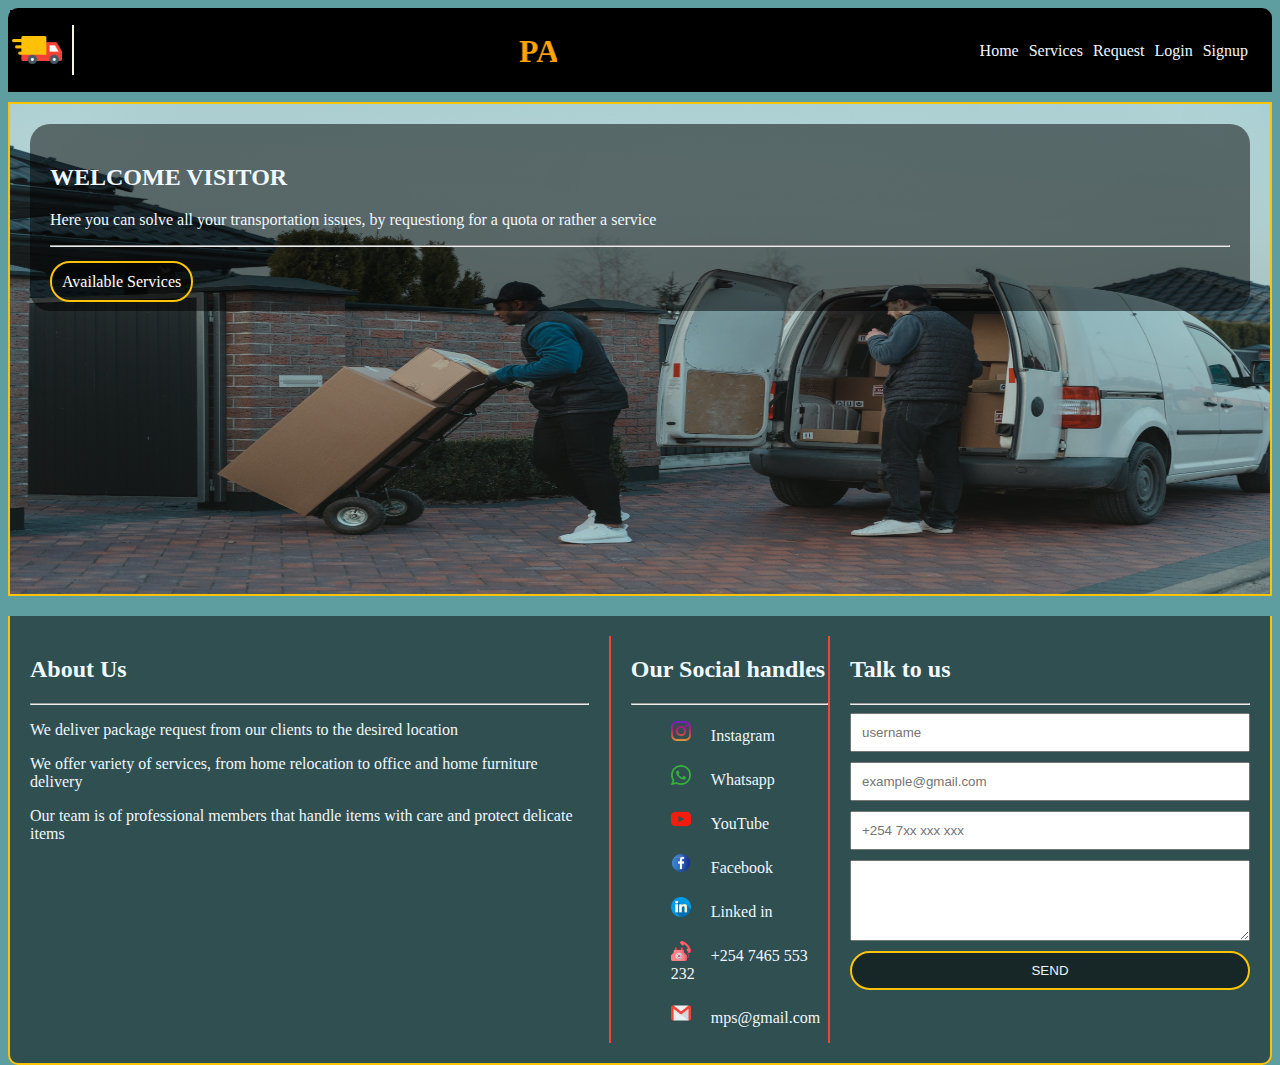
<file: index.html>
<!DOCTYPE html>
<html lang="en">
<head>
    <meta charset="UTF-8">
    <meta http-equiv="X-UA-Compatible" content="IE=edge">
    <meta name="viewport" content="width=device-width, initial-scale=1.0">
    <title>HOME | MPS</title>
    <!-- external css file -->
    <link rel="stylesheet" href="assets/css/style.css" />
    <!-- //external css file -->
</head>
<body>
    <!-- top navigation bar -->
    <div class="navigation">
        <!-- logo -->
        <div class="logo">
            <img src="assets/images/logo.png" alt="logo" width="50px" height="50px" />
            <marquee><h1>Packers & Movers System</h1></marquee>
        </div>
        <!-- logo -->

        <!-- navigation links -->
        <div class="links">
            <ul>
                <a href="index.html"><li>Home</li></a>
                <a href="services.html"><li>Services</li></a>
                <a href="requests.html"><li>Request</li></a>
                <a href="login.html"><li>Login</li></a>
                <a href="signup.html"><li>Signup</li></a>
            </ul>
        </div>
        <!-- //navigation links -->

    </div>
    <!-- //top navigation bar -->

    <!-- home section -->
    <div class="home">
        <div class="welcome-message">
            <h2>Welcome Visitor</h2>
            <p>Here you can solve all your transportation issues, by requestiong for a quota or rather a service</p>
            <hr>
            <br>
            <a href="" class="available-services">Available Services </a>
        </div>
    </div>
    <!-- //home section -->

    <!-- footer section -->
   <div class="footer">
    <!-- about -->
    <div class="about">
        <h2>About Us</h2>
        <hr>
        <p>We deliver package request from our clients to the desired location</p>
        <p>We offer variety of services, from home relocation to office and home furniture delivery</p>
        <p>Our team is of professional members that handle items with care and protect delicate items</p>
    </div>
    <!-- end of about -->

    <!-- social handles -->
    <div class="social-handles">
        <h2>Our Social handles</h2>
        <hr>
        <ul>
            <a href=""><li><img src="assets/images/icons/instagram.png" width="20px" height="20px">Instagram</li></a>
            <a href=""><li><img  src="assets/images/icons/whatsapp.png" width="20px" height="20px">Whatsapp</li></a>
            <a href=""><li><img  src="assets/images/icons/youtube.png" width="20px" height="20px">YouTube</li></a>
            <a href=""><li><img  src="assets/images/icons/facebook.png" width="20px" height="20px">Facebook</li></a>
            <a href=""><li><img  src="assets/images/icons/linkedin.png" width="20px" height="20px">Linked in</li></a>
            <a href=""><li><img  src="assets/images/icons/call.png" width="20px" height="20px">+254 7465 553 232</li></a>
            <a href=""><li><img  src="assets/images/icons/gmail.png" width="20px" height="20px">mps@gmail.com</li></a>
        </ul>
    </div>
    <!-- //social handles -->

    <!-- contact us -->
    <div class="contact">
        <h2>Talk to us</h2>
        <hr>
        <form>
            <input type="text" placeholder="username">
            <input type="email" placeholder="example@gmail.com"/>
            <input type="text" placeholder="+254 7xx xxx xxx" />
            <textarea rows="5"></textarea>
            <input class="submit-btn" type="submit" value="SEND" />
        </form>
    </div>
    <!-- end of contact -->
   </div>
    <!-- //footer section -->
    
</body>
</html>
</file>
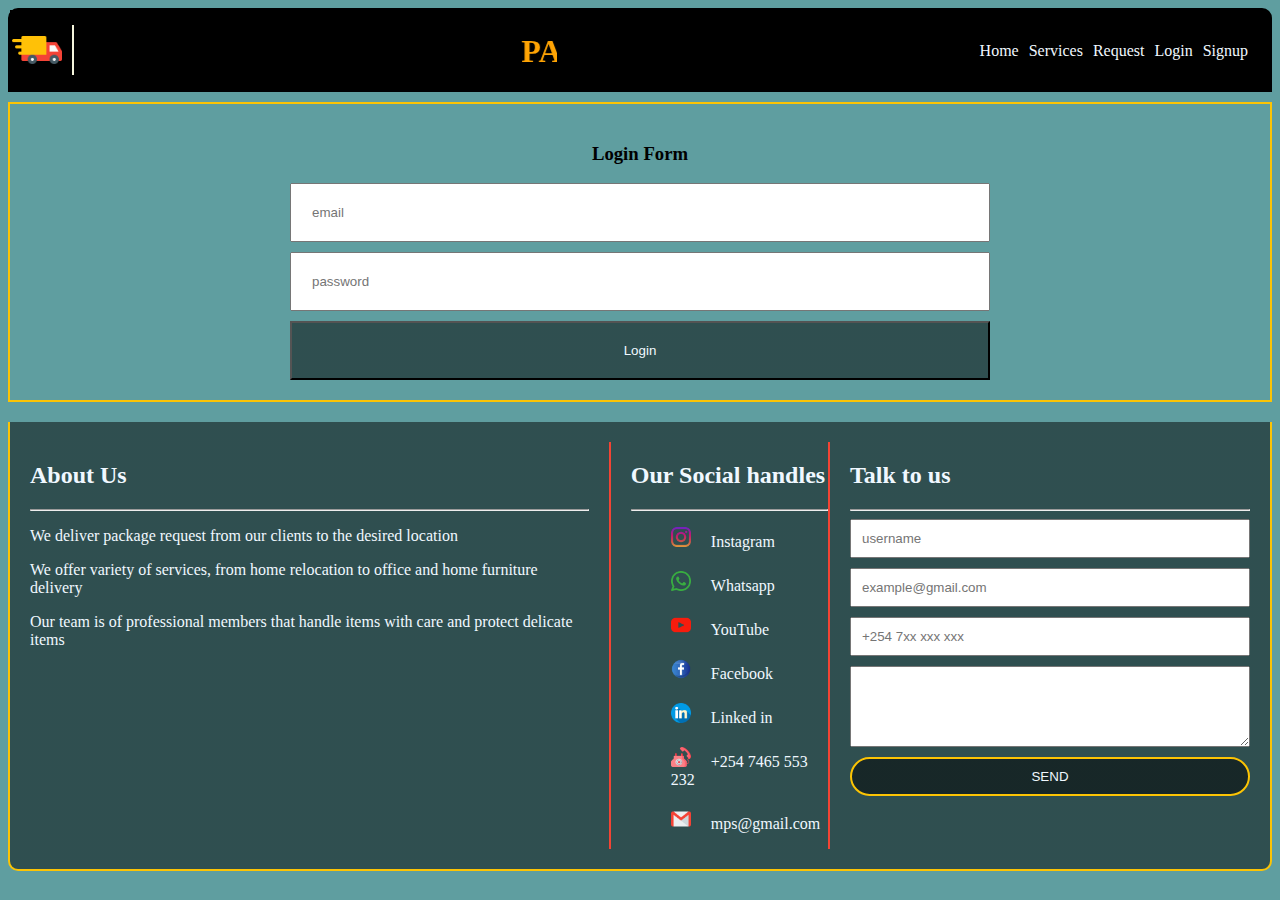
<file: login.html>
<!DOCTYPE html>
<html lang="en">
<head>
    <meta charset="UTF-8">
    <meta http-equiv="X-UA-Compatible" content="IE=edge">
    <meta name="viewport" content="width=device-width, initial-scale=1.0">
    <title>HOME | MPS</title>
    <!-- external css file -->
    <link rel="stylesheet" href="assets/css/style.css" />
    <!-- //external css file -->
</head>
<body>
    <!-- top navigation bar -->
    <div class="navigation">
        <!-- logo -->
        <div class="logo">
            <img src="assets/images/logo.png" alt="logo" width="50px" height="50px" />
            <marquee><h1>Packers & Movers System</h1></marquee>
        </div>
        <!-- logo -->

        <!-- navigation links -->
        <div class="links">
            <ul>
                <a href="index.html"><li>Home</li></a>
                <a href="services.html"><li>Services</li></a>
                <a href="requests.html"><li>Request</li></a>
                <a href="login.html"><li>Login</li></a>
                <a href="signup.html"><li>Signup</li></a>
            </ul>
        </div>
        <!-- //navigation links -->

    </div>
    <!-- //top navigation bar -->

    <!-- request form -->
    <div class="request">
        <h3>Login Form</h3>
        <form class="request-form">
            <input placeholder="email" type="text"/>
            <input placeholder="password" type="password"/>
            <input class="request-btn" type="submit" value="Login" />
        </form>
    </div>
    <!-- //request form -->
    <!-- footer section -->
   <div class="footer">
    <!-- about -->
    <div class="about">
        <h2>About Us</h2>
        <hr>
        <p>We deliver package request from our clients to the desired location</p>
        <p>We offer variety of services, from home relocation to office and home furniture delivery</p>
        <p>Our team is of professional members that handle items with care and protect delicate items</p>
    </div>
    <!-- end of about -->

    <!-- social handles -->
    <div class="social-handles">
        <h2>Our Social handles</h2>
        <hr>
        <ul>
            <a href=""><li><img src="assets/images/icons/instagram.png" width="20px" height="20px">Instagram</li></a>
            <a href=""><li><img  src="assets/images/icons/whatsapp.png" width="20px" height="20px">Whatsapp</li></a>
            <a href=""><li><img  src="assets/images/icons/youtube.png" width="20px" height="20px">YouTube</li></a>
            <a href=""><li><img  src="assets/images/icons/facebook.png" width="20px" height="20px">Facebook</li></a>
            <a href=""><li><img  src="assets/images/icons/linkedin.png" width="20px" height="20px">Linked in</li></a>
            <a href=""><li><img  src="assets/images/icons/call.png" width="20px" height="20px">+254 7465 553 232</li></a>
            <a href=""><li><img  src="assets/images/icons/gmail.png" width="20px" height="20px">mps@gmail.com</li></a>
        </ul>
    </div>
    <!-- //social handles -->

    <!-- contact us -->
    <div class="contact">
        <h2>Talk to us</h2>
        <hr>
        <form>
            <input type="text" placeholder="username">
            <input type="email" placeholder="example@gmail.com"/>
            <input type="text" placeholder="+254 7xx xxx xxx" />
            <textarea rows="5"></textarea>
            <input class="submit-btn" type="submit" value="SEND" />
        </form>
    </div>
    <!-- end of contact -->
   </div>
    <!-- //footer section -->
    
</body>
</html>
</file>
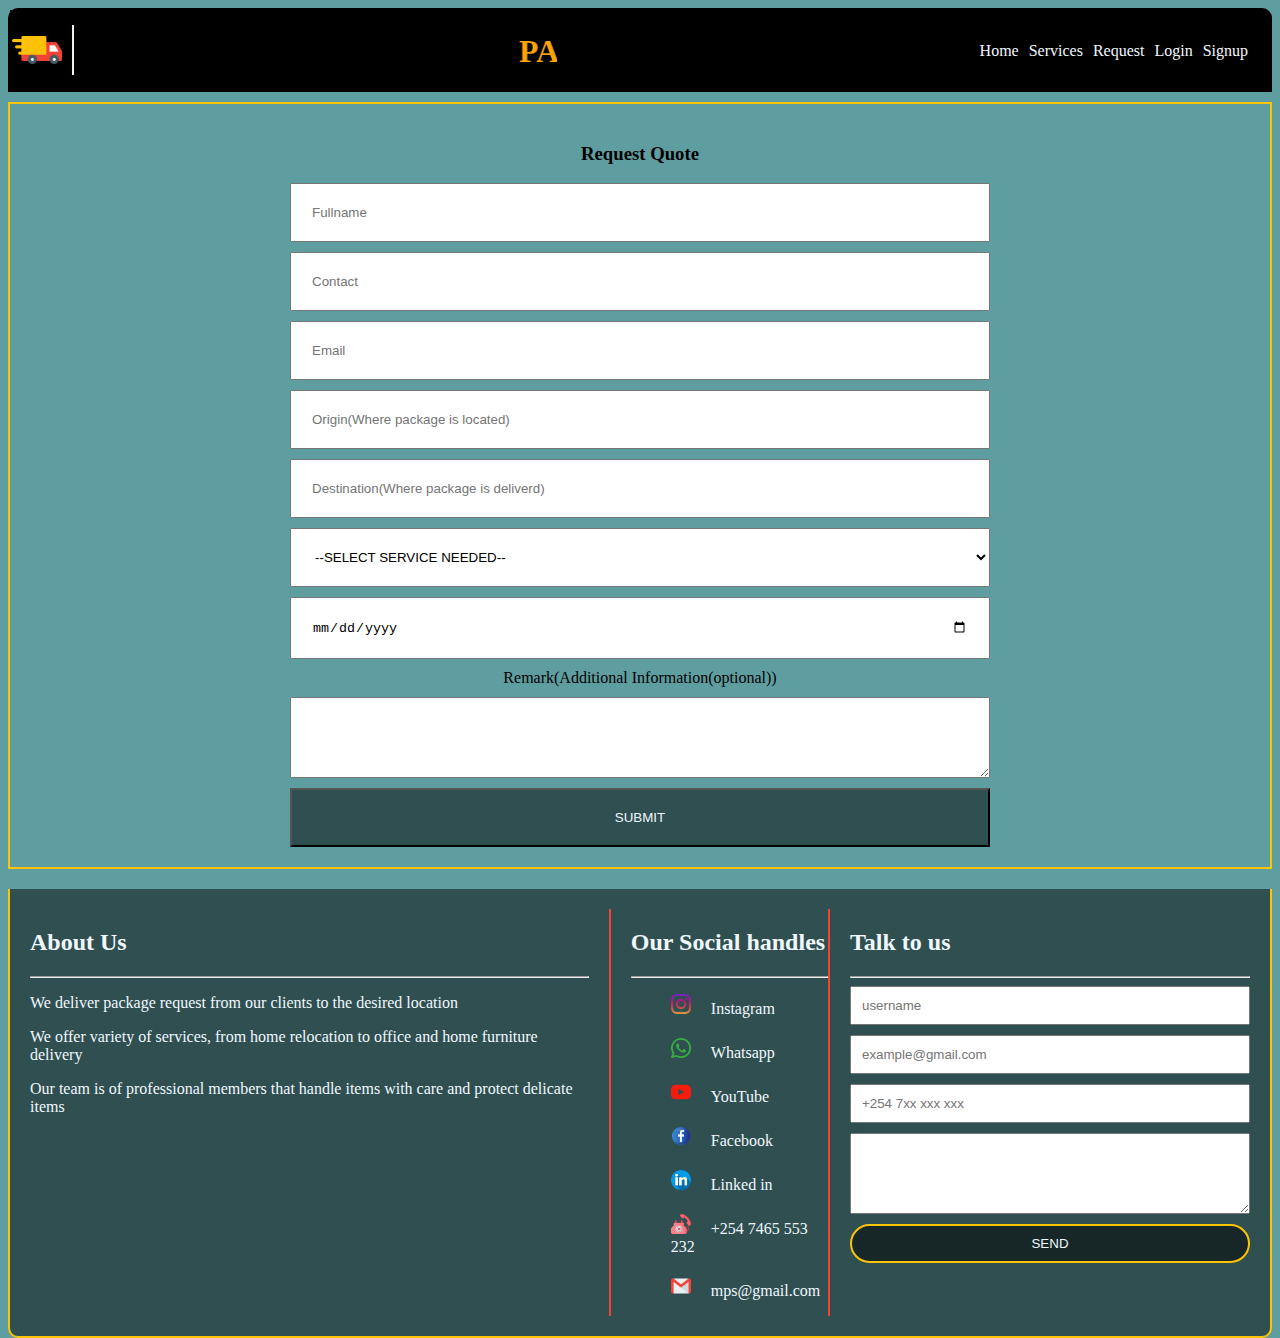
<file: requests.html>
<!DOCTYPE html>
<html lang="en">
<head>
    <meta charset="UTF-8">
    <meta http-equiv="X-UA-Compatible" content="IE=edge">
    <meta name="viewport" content="width=device-width, initial-scale=1.0">
    <title>HOME | MPS</title>
    <!-- external css file -->
    <link rel="stylesheet" href="assets/css/style.css" />
    <!-- //external css file -->
</head>
<body>
    <!-- top navigation bar -->
    <div class="navigation">
        <!-- logo -->
        <div class="logo">
            <img src="assets/images/logo.png" alt="logo" width="50px" height="50px" />
            <marquee><h1>Packers & Movers System</h1></marquee>
        </div>
        <!-- logo -->

        <!-- navigation links -->
        <div class="links">
            <ul>
                <a href="index.html"><li>Home</li></a>
                <a href="services.html"><li>Services</li></a>
                <a href="requests.html"><li>Request</li></a>
                <a href="login.html"><li>Login</li></a>
                <a href="signup.html"><li>Signup</li></a>
            </ul>
        </div>
        <!-- //navigation links -->

    </div>
    <!-- //top navigation bar -->

    <!-- request form -->
    <div class="request">
        <h3>Request Quote</h3>
        <form class="request-form">
            <input placeholder="Fullname" type="text"/>
            <input placeholder="Contact" type="text"/>
            <input placeholder="Email" type="text"/>
            <input placeholder="Origin(Where package is located)" type="text"/>
            <input placeholder="Destination(Where package is deliverd)" type="text"/>
            <select>
                <option>--SELECT SERVICE NEEDED--</option>
                <option>Car Transport</option>
                <option>House Furniture</option>
                <option>Office Furniture</option>
                <option>Packers & Movers</option>
            </select>
            <input placeholder="Schedule Date" type="date"/>
            <label>Remark(Additional Information(optional))</label>
            <textarea rows="5"></textarea>
            <input class="request-btn" type="submit" value="SUBMIT" />
        </form>
    </div>
    <!-- //request form -->
    <!-- footer section -->
   <div class="footer">
    <!-- about -->
    <div class="about">
        <h2>About Us</h2>
        <hr>
        <p>We deliver package request from our clients to the desired location</p>
        <p>We offer variety of services, from home relocation to office and home furniture delivery</p>
        <p>Our team is of professional members that handle items with care and protect delicate items</p>
    </div>
    <!-- end of about -->

    <!-- social handles -->
    <div class="social-handles">
        <h2>Our Social handles</h2>
        <hr>
        <ul>
            <a href=""><li><img src="assets/images/icons/instagram.png" width="20px" height="20px">Instagram</li></a>
            <a href=""><li><img  src="assets/images/icons/whatsapp.png" width="20px" height="20px">Whatsapp</li></a>
            <a href=""><li><img  src="assets/images/icons/youtube.png" width="20px" height="20px">YouTube</li></a>
            <a href=""><li><img  src="assets/images/icons/facebook.png" width="20px" height="20px">Facebook</li></a>
            <a href=""><li><img  src="assets/images/icons/linkedin.png" width="20px" height="20px">Linked in</li></a>
            <a href=""><li><img  src="assets/images/icons/call.png" width="20px" height="20px">+254 7465 553 232</li></a>
            <a href=""><li><img  src="assets/images/icons/gmail.png" width="20px" height="20px">mps@gmail.com</li></a>
        </ul>
    </div>
    <!-- //social handles -->

    <!-- contact us -->
    <div class="contact">
        <h2>Talk to us</h2>
        <hr>
        <form>
            <input type="text" placeholder="username">
            <input type="email" placeholder="example@gmail.com"/>
            <input type="text" placeholder="+254 7xx xxx xxx" />
            <textarea rows="5"></textarea>
            <input class="submit-btn" type="submit" value="SEND" />
        </form>
    </div>
    <!-- end of contact -->
   </div>
    <!-- //footer section -->
    
</body>
</html>
</file>
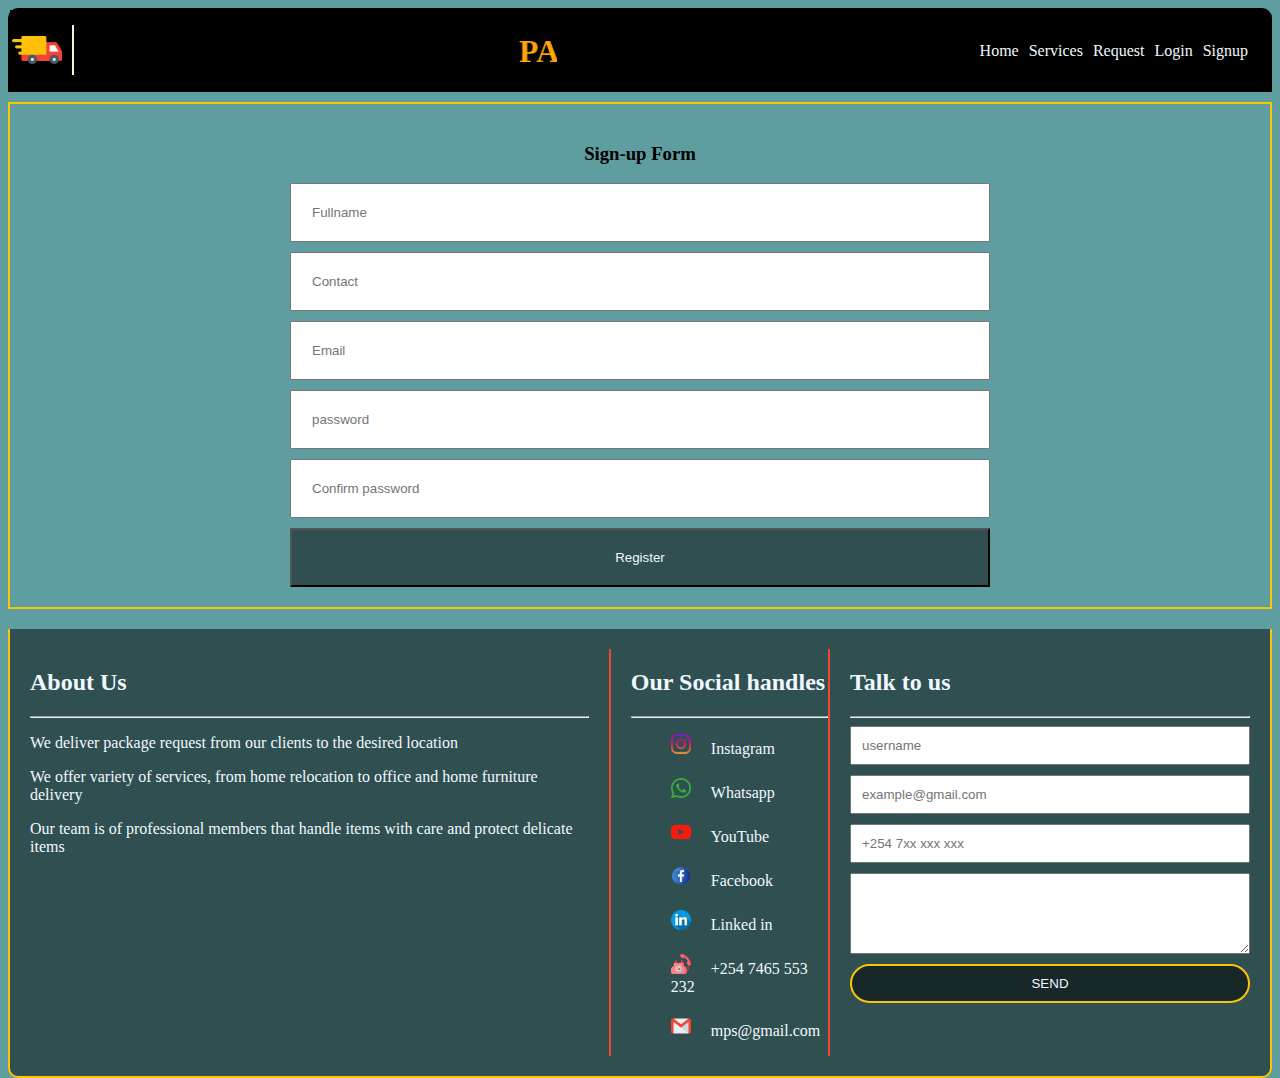
<file: signup.html>
<!DOCTYPE html>
<html lang="en">
<head>
    <meta charset="UTF-8">
    <meta http-equiv="X-UA-Compatible" content="IE=edge">
    <meta name="viewport" content="width=device-width, initial-scale=1.0">
    <title>HOME | MPS</title>
    <!-- external css file -->
    <link rel="stylesheet" href="assets/css/style.css" />
    <!-- //external css file -->
</head>
<body>
    <!-- top navigation bar -->
    <div class="navigation">
        <!-- logo -->
        <div class="logo">
            <img src="assets/images/logo.png" alt="logo" width="50px" height="50px" />
            <marquee><h1>Packers & Movers System</h1></marquee>
        </div>
        <!-- logo -->

        <!-- navigation links -->
        <div class="links">
            <ul>
                <a href="index.html"><li>Home</li></a>
                <a href="services.html"><li>Services</li></a>
                <a href="requests.html"><li>Request</li></a>
                <a href="login.html"><li>Login</li></a>
                <a href="signup.html"><li>Signup</li></a>
            </ul>
        </div>
        <!-- //navigation links -->

    </div>
    <!-- //top navigation bar -->

    <!-- request form -->
    <div class="request">
        <h3>Sign-up Form</h3>
        <form class="request-form">
            <input placeholder="Fullname" type="text"/>
            <input placeholder="Contact" type="text"/>
            <input placeholder="Email" type="text"/>
            <input placeholder="password" type="password"/>
            <input placeholder="Confirm password" type="password"/>
            <input class="request-btn" type="submit" value="Register" />
        </form>
    </div>
    <!-- //request form -->
    <!-- footer section -->
   <div class="footer">
    <!-- about -->
    <div class="about">
        <h2>About Us</h2>
        <hr>
        <p>We deliver package request from our clients to the desired location</p>
        <p>We offer variety of services, from home relocation to office and home furniture delivery</p>
        <p>Our team is of professional members that handle items with care and protect delicate items</p>
    </div>
    <!-- end of about -->

    <!-- social handles -->
    <div class="social-handles">
        <h2>Our Social handles</h2>
        <hr>
        <ul>
            <a href=""><li><img src="assets/images/icons/instagram.png" width="20px" height="20px">Instagram</li></a>
            <a href=""><li><img  src="assets/images/icons/whatsapp.png" width="20px" height="20px">Whatsapp</li></a>
            <a href=""><li><img  src="assets/images/icons/youtube.png" width="20px" height="20px">YouTube</li></a>
            <a href=""><li><img  src="assets/images/icons/facebook.png" width="20px" height="20px">Facebook</li></a>
            <a href=""><li><img  src="assets/images/icons/linkedin.png" width="20px" height="20px">Linked in</li></a>
            <a href=""><li><img  src="assets/images/icons/call.png" width="20px" height="20px">+254 7465 553 232</li></a>
            <a href=""><li><img  src="assets/images/icons/gmail.png" width="20px" height="20px">mps@gmail.com</li></a>
        </ul>
    </div>
    <!-- //social handles -->

    <!-- contact us -->
    <div class="contact">
        <h2>Talk to us</h2>
        <hr>
        <form>
            <input type="text" placeholder="username">
            <input type="email" placeholder="example@gmail.com"/>
            <input type="text" placeholder="+254 7xx xxx xxx" />
            <textarea rows="5"></textarea>
            <input class="submit-btn" type="submit" value="SEND" />
        </form>
    </div>
    <!-- end of contact -->
   </div>
    <!-- //footer section -->
    
</body>
</html>
</file>
<file: assets/css/style.css>
/* body */
body{
    height: 500px;
    background-color: cadetblue;
}
/* //body */

/* navigation */
.navigation{
    border: 2px solid black;
    display: flex;
    justify-content: space-between;
    background-color: black;
    color: #ffa404;
    border-radius: 10px 10px 0px 0px;
    height: 80px;
}

/* logo */
.logo{
    border: 2px solid black;
    display: flex;
}
/* everything that resides within the logo class will adapt to the properties set */
.logo > *{
    margin: auto;
}

/* border-right on the logo tag image */

.logo img{
    border-right: solid 2px beige;
    padding-right: 10px;
}

/* moving the title a little bit to from the left */
.logo h1{
    margin-left: 10px;
    text-transform: uppercase;
}
/* //logo */

/* links */
.links{
    border: 2px solid black;
    margin-right: 20px;
}

/* make sure the links are aligned in a row */
.links ul{
    display: flex;
    gap: 10px;
    margin-top: 30px;
}

/* rempoving the list style type and the text decoration */
.links ul a{
    text-decoration: none;
    color: aliceblue;
    margin: auto;
}

/* change color on hover */
.links ul a:hover{
    color: #fcc404;
    background-color: #f34434;
    padding: 10px;
    border-radius: 10px;
}

.links ul a li{
    list-style-type: none;
}
/* //links */

/* //navigation */

/* home section */
.home{
    border: #fcc404 solid 2px;
    min-height: 450px;
    padding: 20px;
    background: url(../images/van.jpg);
    background-size: 100% 100%;
    margin-top: 10px;
}

/* putting linear gradient to our welcome message section */
.welcome-message{
    background: linear-gradient(to left, rgba(0,0,0,0.5)50%, rgba(0,0,0,0.5)50%);
    padding: 20px;
    color: aliceblue;
    border-radius: 20px;
}

.welcome-message h2{
    text-transform: uppercase;
}

.available-services{
    padding: 10px;
    border-radius: 20px;
    background: linear-gradient(to left, rgba(0,0,0,0.5)50%, rgba(0,0,0,0.5)50%);
    color: white;
    text-decoration: none;
    margin-top: 10px;
    border: #fcc404 solid 2px;
}

.available-services:hover{
    background-color: #ffa404;
}
/* //home section */

/* FOOTER */
.footer{
    background: linear-gradient(to left, rgba(0,0,0,0.5)50%, rgba(0,0,0,0.5)50%);
    border:#fcc404 2px solid;
    border-top: 0px;
    margin: 20px 0px;
    border-radius: 0px 0px 10px 10px;
    display: flex;
    padding: 20px;
    justify-content: space-between;
}

/* about */

.about{
    border-right: #f34434 solid 2px;
    margin-right: 20px;
    padding-right: 20px;
    color: aliceblue;
}
/* //about */

/* social handles */
.social-handles{
    color: aliceblue;
}

.social-handles ul{
    /* border: #f34434 solid 2px; */
    display: flex;
    flex-direction: column;
    gap: 20px;
}

.social-handles ul a{
    text-decoration: none;
    color: aliceblue;
    /* border-bottom: #f34434 solid 1px; */
    
}

.social-handles ul a:hover{
    border-bottom: #f34434 dotted 2px;
    color: #fcc404;
}

.social-handles ul a img{
    margin-right: 20px;
}

.social-handles ul a li{
    list-style-type: none;
}
/* end of social handles */

/* contact */
.contact{
    border-left: solid #f34434 2px;
    padding-left: 20px;
    color: aliceblue;
}

.contact form{
    display: flex;
    flex-direction: column;
    width: 400px;
    gap: 10px;
}

.contact form input{
    padding: 10px;
}

.submit-btn{
    background: linear-gradient(to left, rgba(0,0,0,0.5)50%, rgba(0,0,0,0.5)50%);
    color: aliceblue;
    border-radius: 30px;
    border: #fcc404 2px solid;
    cursor: pointer;
}

.submit-btn:hover{
    background-color: #fcc404;
    color: black;
}
/* //contact */
/* //FOOTER */

/* SERVICE */
.services{
    border: #fcc404 solid 2px;
    margin-top: 10px;
    padding: 10px;
    display: flex;
    flex-direction: column;
    gap: 20px;
    color: #fcc404;
    /* overflow-y: scroll; */
}

.services h3, .search-form{
    margin: auto;
    display: flex;
}

/* .search-form{
    border-bottom: #fcc404 solid 2px;
} */

.search-form input{ 
    width: 700px;
    padding: 10px;
    /* border-radius: 10px; */
   
}

.service-card-section{
    padding: 10px;
    display: flex;
    flex-wrap: wrap;
    gap: 10px;
    margin-left: 100px;
}

.service-card{
    border:  2px black solid;
    padding: 20px;
    display: flex;
    flex-direction: column;
    width: 300px;
    text-decoration: none;
    color: aliceblue;
    gap: 20px;
}

.service-card img{
    width: 100%;
    min-height: 200px;
    max-height: 200px;
}

.service-description{
    border-top:  2px black solid;
    display: flex;
    flex-direction: column;
    gap: 20px;
}
.service-description > *{
    margin: auto;
}

/* //SERVICES */

.request{
    border: #fcc404 solid 2px; 
    display: flex;
    flex-direction: column;
    padding: 20PX;
    text-align: center;
    margin-top: 10px
}

.request-form{
    display: flex;
    flex-direction: column;
    /* border: solid 2PX black; */
    margin: auto;
    width: 700px;
    gap: 10px;
}

.request-form input{
    padding: 20px;

}

.request-form select{
    padding: 20px;
}

.request-form .request-btn{
    background: linear-gradient(to left, rgba(0,0,0,0.5)50%, rgba(0,0,0,0.5)50%);
    color: aliceblue;
}

.request-form .request-btn:hover{
    background-color: #fcc404;
    color: aliceblue;
}
</file>
